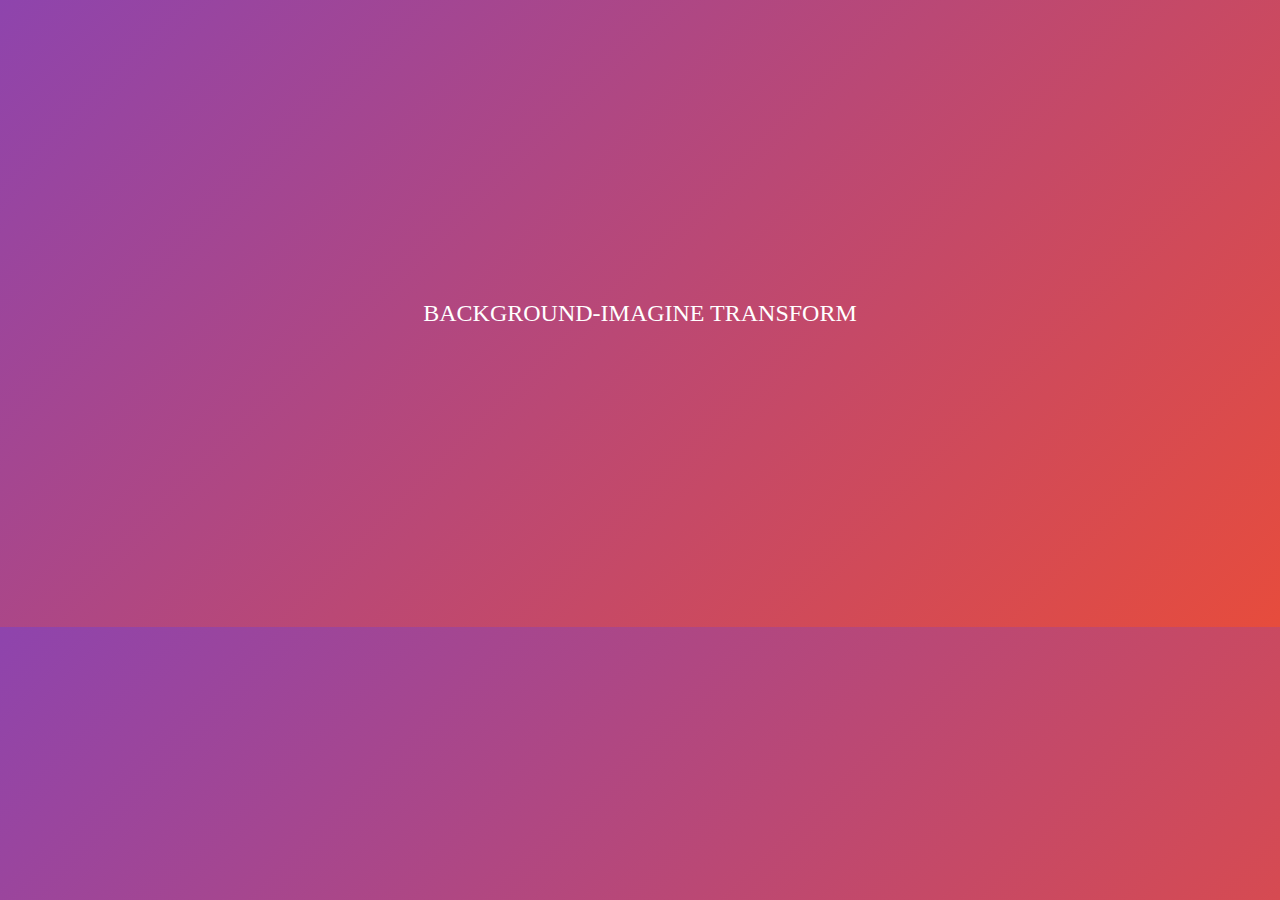
<file: Background-transform/index.html>
<!DOCTYPE html>
<html lang="en">
<head>
  <meta charset="UTF-8">
  <title>Title</title>
  <link rel="stylesheet" href="Mystyle.css">
</head>
<body>
  <p class="text">background-imagine transform</p>
</body>
</html>
</file>
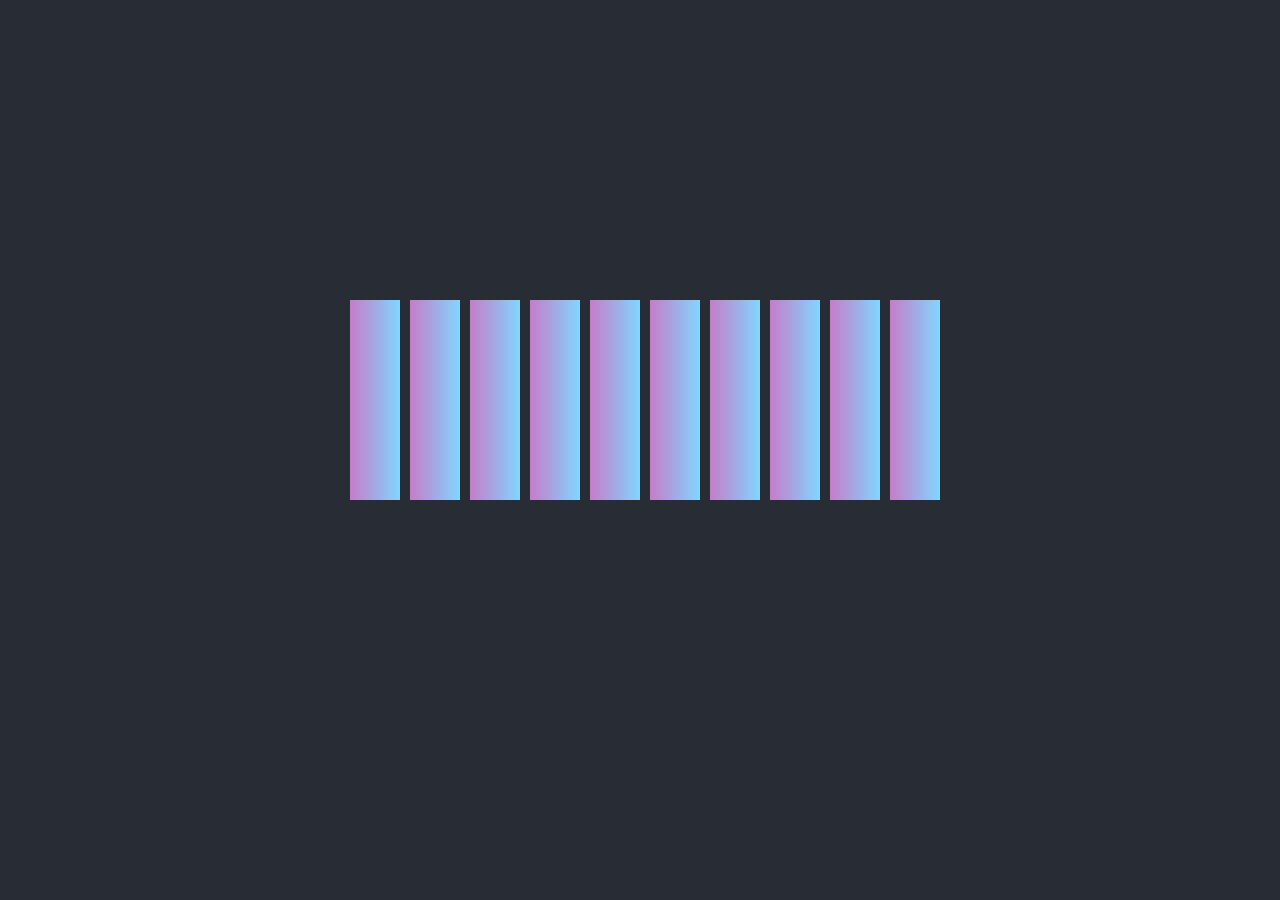
<file: Demo-music/index.html>
<!DOCTYPE html>
<html lang="en">
<head>
  <meta charset="UTF-8">
  <title>demo-music</title>
  <link rel="stylesheet" href="style.css">
</head>
<body>
<div class="demo-music">
  <ul class="waves">
    <li class="li1"></li>
    <li class="li2"></li>
    <li class="li3"></li>
    <li class="li4"></li>
    <li class="li5"></li>
    <li class="li1"></li>
    <li class="li2"></li>
    <li class="li3"></li>
    <li class="li4"></li>
    <li class="li5"></li>
  </ul>
</div>
</body>
</html>
</file>
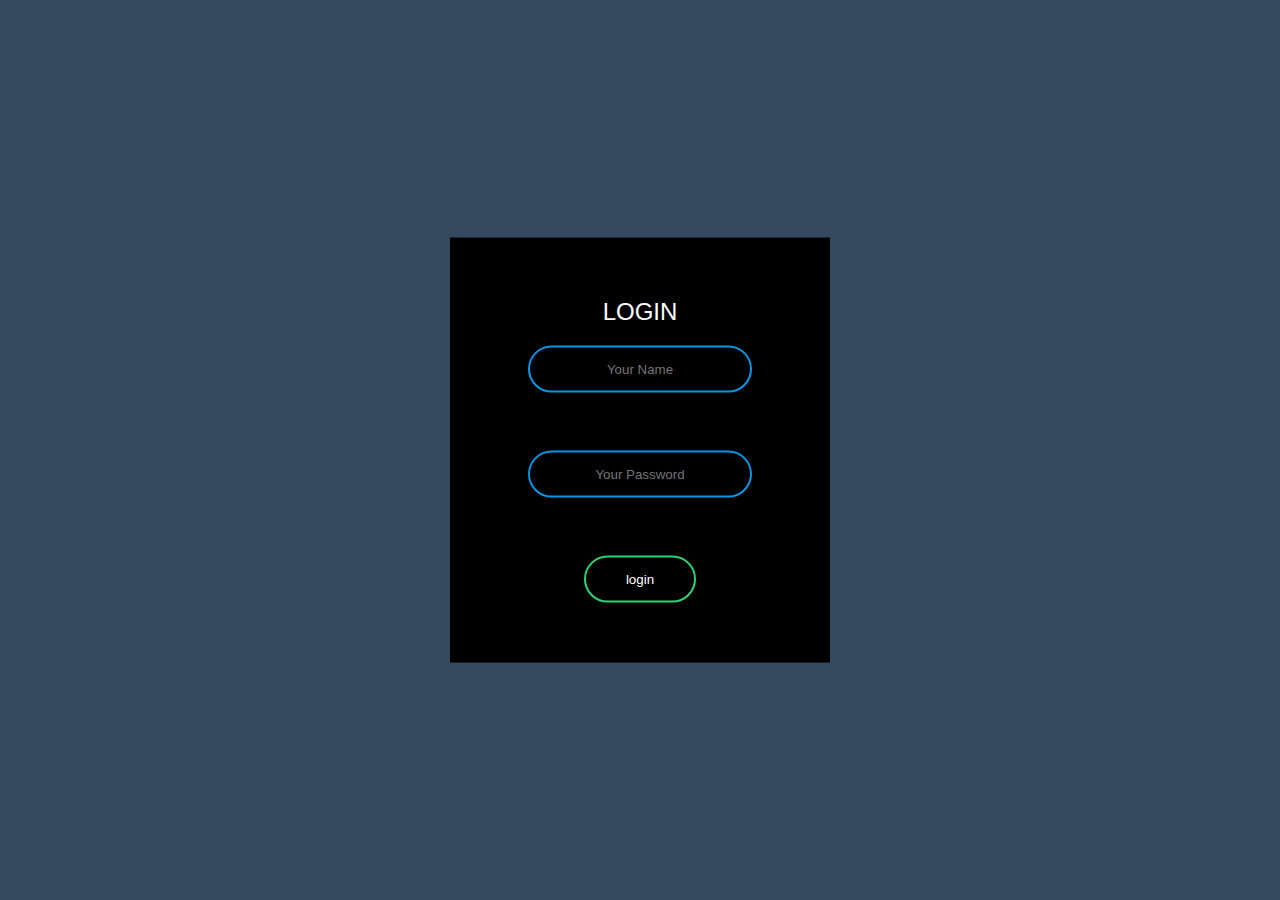
<file: LOGIN/Login.html>
<!DOCTYPE html>
  <html lang="en">
  <head>
      <meta charset="UTF-8">
      <meta name="viewport" content="width=device-width, initial-scale=1.0">
      <title>LOGIN</title>
      <link rel="stylesheet" type="text/css" href="style.css">
  </head>
  <body>
  <div id="all">
      <div class="center">
      <h2>Login</h2>
          <input type="text" name="UserName" placeholder="Your Name"/><br>
          <input type="password" name="Password" placeholder="Your Password"/><br>
          <input type="submit" value="login">
      </div>
  </div>

  </body>
  </html>
</file>
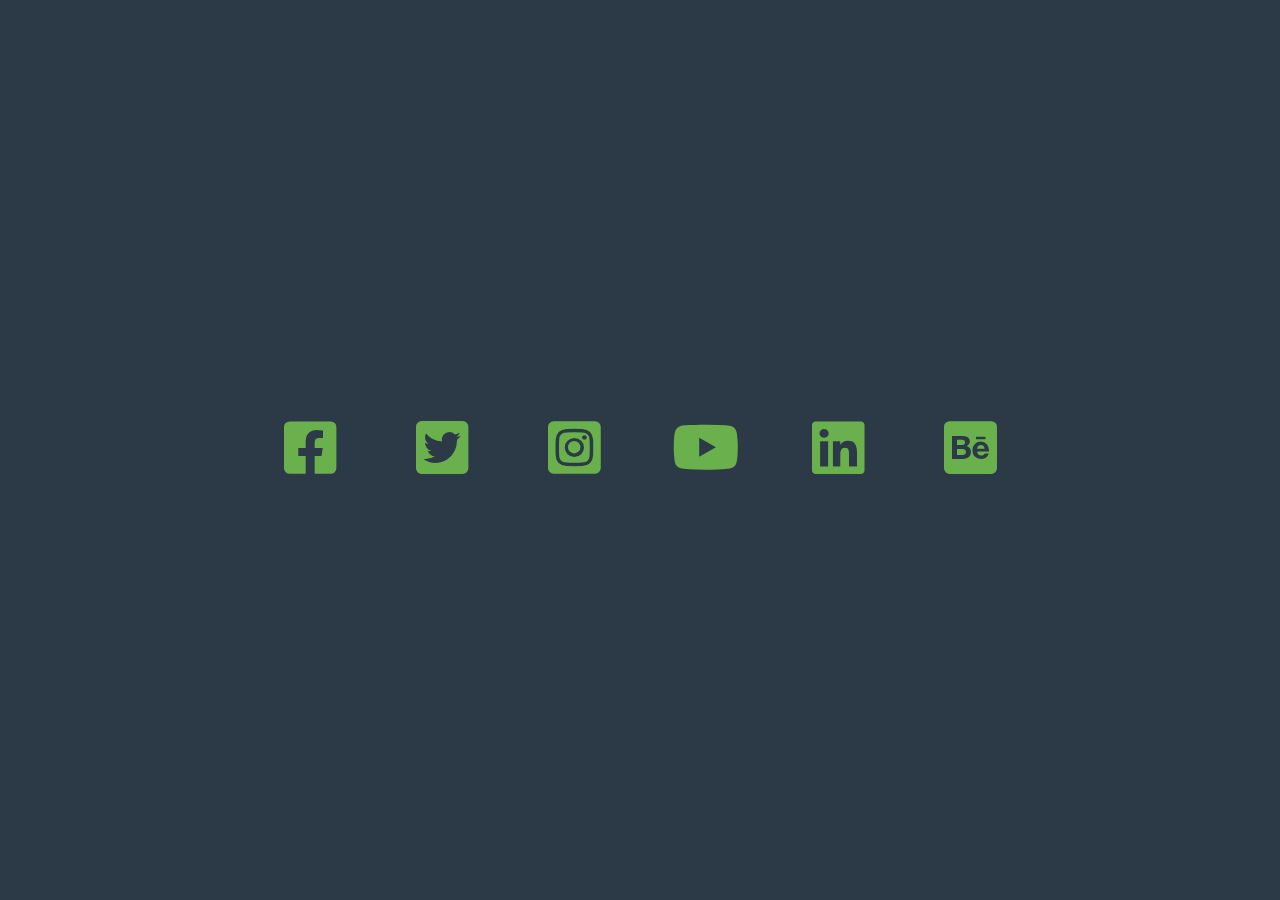
<file: Navigation/main.html>
<!DOCTYPE html>
<html lang="en">
<head>
  <meta charset="UTF-8">
  <title>Title</title>
  <link rel="stylesheet" href="mystyle.css">
  <link href="https://cdn.bootcdn.net/ajax/libs/font-awesome/5.14.0/css/all.min.css" rel="stylesheet">
</head>
<body>
<div class="nav">
  <a href="javascript:"><i class="fab fa-facebook-square"></i></a>
  <a href="javascript:"><i class="fab fa-twitter-square"></i></a>
  <a href="javascript:"><i class="fab fa-instagram-square"></i></a>
  <a href="javascript:"><i class="fab fa-youtube"></i></a>
  <a href="javascript:"><i class="fab fa-linkedin"></i></a>
  <a href="javascript:"><i class="fab fa-behance-square"></i></a>
</div>
</body>
</html>
</file>
<file: Background-transform/Mystyle.css>
body{
  margin: 0;
  padding: 0;
  /*background-image: linear-gradient(315deg,#f39c12,#8e44ad,#c0392b,#2c3e50 );*/
  background-image: linear-gradient(315deg,#2c3e50,#27ae60,#e74c3c,#8e44ad );
  animation: bgcTransform 4s infinite;
  background-size: 400%;
}
.text{
  text-decoration: none;
  font-family: "Arial Black";
  text-transform: uppercase;
  font-size: 24px;
  color: white;
  margin: 300px auto;
  text-align: center;
}
@keyframes bgcTransform {
  0%{
    background-position: 0 50%;
  }
  50%{
    background-position: 100% 50%;
  }
  100%{
    background-position: 0 50%;
  }

}
</file>
<file: Demo-music/style.css>
*{
    margin: 0;
    padding: 0;
}
body{
    background: #282c34;
}
.demo-music{
    position: absolute;
    left: 50%;
    top: 50%;
    transform: translate(-50%,-50%);
}
.demo-music .waves{
    height: 100px;
    position: relative;
    display: flex;
    transform: rotate(180deg);
}
.demo-music .waves li{
    list-style: none;
    height: 200px;
    width: 50px;
    margin-right: 10px;
    background-image: linear-gradient(90deg,#80d6ff,#f441a5,#ffed3b,#80d6ff);
    background-size: 500% ;
}
.demo-music .waves .li1{
    animation: waves 0.5s linear 0s infinite alternate;
}
.demo-music .waves .li2{
    animation: waves 0.3s linear 0s infinite alternate;
}
.demo-music .waves .li3{
    animation: waves 0.7s linear 0s infinite alternate;
}
.demo-music .waves .li4{
    animation: waves 1s linear 0s infinite alternate;
}
.demo-music .waves .li5{
    animation: waves 0.8s linear 0s infinite alternate;
}

@keyframes waves {
    10%{
        height: 20%;
        background-position: -100% 0;
    }
    /*20%{*/
    /*     height: 50%;*/
    /* }*/
    /*40%{*/
    /*    height: 30%;*/
    /*}*/
    /*60%{*/
    /*    height: 25%;*/
    /*}*/
    /*100%{*/
    /*     height: 50%;*/
    /* }*/

}
</file>
<file: LOGIN/style.css>
body{
    background: #34495e;
    padding: 0;
    font-family: sans-serif;
}
h2{
    color: white;
    text-transform: uppercase;
    font-weight: 500;
}
.center{

    width: 300px;
    padding: 40px;
    top: 50%;
    left: 50%;
    position: absolute;
    transform: translate(-50%,-50%);
    background: black;
    text-align: center;
    border-style: none;
}
.center input[type = text],.center input[type = "password"]{
    margin: 20px auto;
    background: none;
    display: block;
    text-align: center;
    padding: 14px 10px;
    border: 2px solid #0097e6;
    width: 200px;
    outline: none;
    color: white;
    border-radius: 24px;
    transition: 0.25s;

}
.center input[type = text]:focus,.center input[type = "password"]:focus{
    width: 280px;
    border-color: #2ed573;
}
input[type = "submit"]{
    margin: 20px auto;
    background: none;
    display: block;
    text-align: center;
    padding: 14px 40px;
    border: 2px solid #2ed573;
    outline: none;
    color: white;
    border-radius: 24px;
    transition: 0.25s;
    cursor: pointer;
}
input[type = "submit"]:hover{
    background: #2ed573;

}
</file>
<file: Navigation/mystyle.css>
body{
  margin: 0;
  padding: 0;
  background-color: #2c3a47;
}
.nav{
  position: absolute;
  top: 50%;
  left: 50%;
  transform: translate(-50%,-50%);
  display: flex;
  justify-content: space-between ;
  align-items: center;
}
.nav a{
  display: inline-block;
  font-size: 60px;
  width: 100px;
  height: 100px;
  line-height: 100px;
  margin: 0 16px;
  text-align: center;
  transition: .4s linear;
  position: relative;
  color: #6ab04c;
}

.nav a::before,.nav a::after{
  content: "";
  position: absolute;
  box-sizing: border-box;
  width: 100%;
  height: 100%;
  top: 0;
  left: 0;
  transition: .4s linear;
}
.nav a:hover{
   transform: scale(0.8);
 }
.nav a:hover:before{
  border-left: 4px solid #6ab04c;
  border-right: 4px solid #6ab04c;
  transform: skewX(20deg);
}
.nav a:hover:after{
  border-top: 4px solid #6ab04c;
  border-bottom: 4px solid #6ab04c;
  transform: skewY(-20deg);
}
</file>
